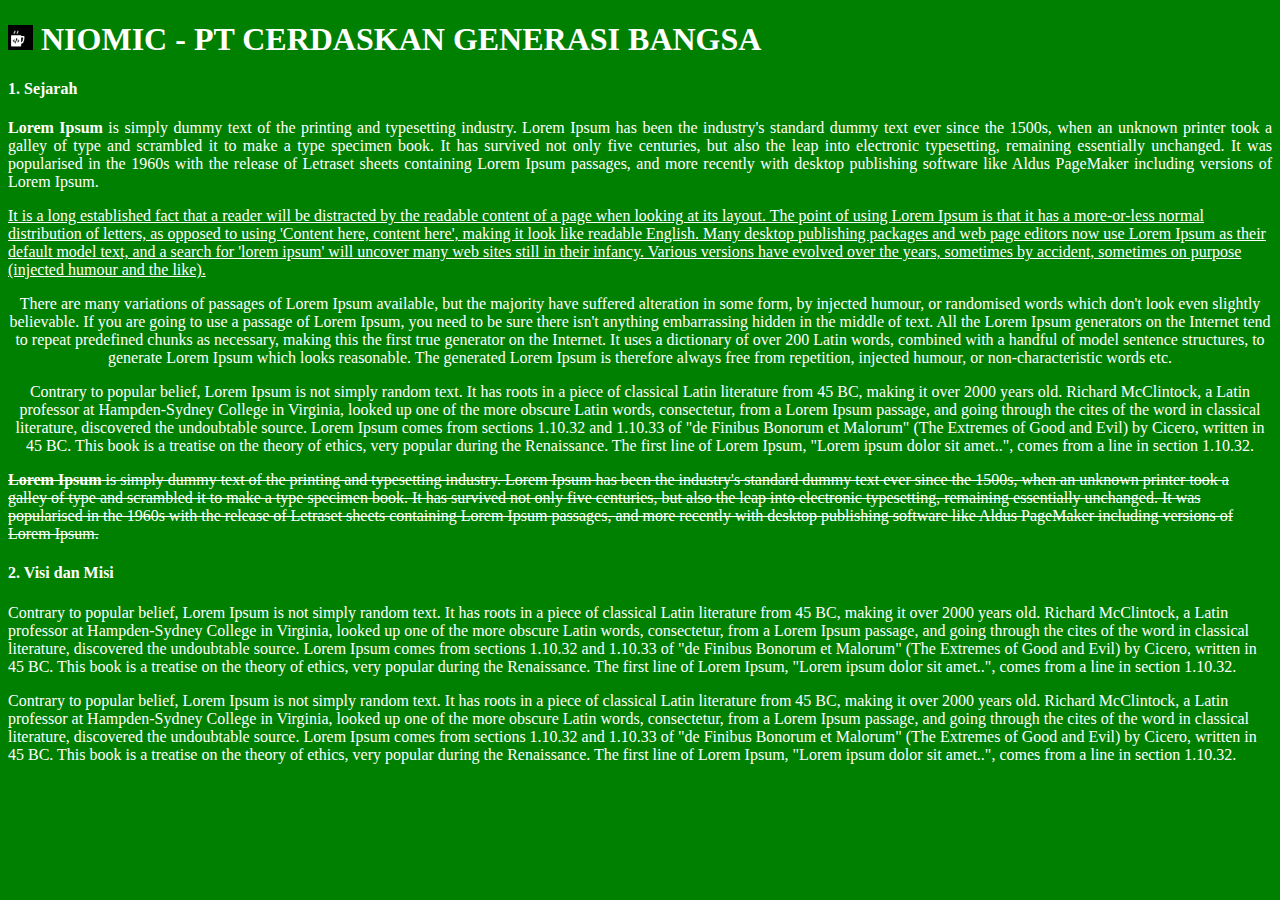
<file: index.html>
<!DOCTYPE html>
<html lang="en" dir="ltr">
  <head>
    <meta charset="utf-8" />
    <title>Tugas CSS - Niomic</title>
    <link rel="stylesheet" href="style/style.css"type="text/CSS" />
  </head>
  <body>
    <h1>
      <img src="img/logo1.jpg" alt="" width="25" height="25" /> NIOMIC - PT
      CERDASKAN GENERASI BANGSA
    </h1>
    <h4><strong>1. Sejarah</strong></h4>
    <p class="p-pertama">
      <strong>Lorem Ipsum</strong> is simply dummy text of the printing and
      typesetting industry. Lorem Ipsum has been the industry's standard dummy
      text ever since the 1500s, when an unknown printer took a galley of type
      and scrambled it to make a type specimen book. It has survived not only
      five centuries, but also the leap into electronic typesetting, remaining
      essentially unchanged. It was popularised in the 1960s with the release of
      Letraset sheets containing Lorem Ipsum passages, and more recently with
      desktop publishing software like Aldus PageMaker including versions of
      Lorem Ipsum.
    </p>
    <p class="p-kedua">
      It is a long established fact that a reader will be distracted by the
      readable content of a page when looking at its layout. The point of using
      Lorem Ipsum is that it has a more-or-less normal distribution of letters,
      as opposed to using 'Content here, content here', making it look like
      readable English. Many desktop publishing packages and web page editors
      now use Lorem Ipsum as their default model text, and a search for 'lorem
      ipsum' will uncover many web sites still in their infancy. Various
      versions have evolved over the years, sometimes by accident, sometimes on
      purpose (injected humour and the like).
    </p>
    <p class="p-ketiga">
      There are many variations of passages of Lorem Ipsum available, but the
      majority have suffered alteration in some form, by injected humour, or
      randomised words which don't look even slightly believable. If you are
      going to use a passage of Lorem Ipsum, you need to be sure there isn't
      anything embarrassing hidden in the middle of text. All the Lorem Ipsum
      generators on the Internet tend to repeat predefined chunks as necessary,
      making this the first true generator on the Internet. It uses a dictionary
      of over 200 Latin words, combined with a handful of model sentence
      structures, to generate Lorem Ipsum which looks reasonable. The generated
      Lorem Ipsum is therefore always free from repetition, injected humour, or
      non-characteristic words etc.
    </p>
    <p class="p-keempat">
      Contrary to popular belief, Lorem Ipsum is not simply random text. It has
      roots in a piece of classical Latin literature from 45 BC, making it over
      2000 years old. Richard McClintock, a Latin professor at Hampden-Sydney
      College in Virginia, looked up one of the more obscure Latin words,
      consectetur, from a Lorem Ipsum passage, and going through the cites of
      the word in classical literature, discovered the undoubtable source. Lorem
      Ipsum comes from sections 1.10.32 and 1.10.33 of "de Finibus Bonorum et
      Malorum" (The Extremes of Good and Evil) by Cicero, written in 45 BC. This
      book is a treatise on the theory of ethics, very popular during the
      Renaissance. The first line of Lorem Ipsum, "Lorem ipsum dolor sit
      amet..", comes from a line in section 1.10.32.
    </p>
    <p class="p-lima">
      <strong>Lorem Ipsum</strong> is simply dummy text of the printing and
      typesetting industry. Lorem Ipsum has been the industry's standard dummy
      text ever since the 1500s, when an unknown printer took a galley of type
      and scrambled it to make a type specimen book. It has survived not only
      five centuries, but also the leap into electronic typesetting, remaining
      essentially unchanged. It was popularised in the 1960s with the release of
      Letraset sheets containing Lorem Ipsum passages, and more recently with
      desktop publishing software like Aldus PageMaker including versions of
      Lorem Ipsum.
    </p>
    <h4>2. Visi dan Misi</h4>
    <p>
      Contrary to popular belief, Lorem Ipsum is not simply random text. It has
      roots in a piece of classical Latin literature from 45 BC, making it over
      2000 years old. Richard McClintock, a Latin professor at Hampden-Sydney
      College in Virginia, looked up one of the more obscure Latin words,
      consectetur, from a Lorem Ipsum passage, and going through the cites of
      the word in classical literature, discovered the undoubtable source. Lorem
      Ipsum comes from sections 1.10.32 and 1.10.33 of "de Finibus Bonorum et
      Malorum" (The Extremes of Good and Evil) by Cicero, written in 45 BC. This
      book is a treatise on the theory of ethics, very popular during the
      Renaissance. The first line of Lorem Ipsum, "Lorem ipsum dolor sit
      amet..", comes from a line in section 1.10.32.
    </p>
    <p>
      Contrary to popular belief, Lorem Ipsum is not simply random text. It has
      roots in a piece of classical Latin literature from 45 BC, making it over
      2000 years old. Richard McClintock, a Latin professor at Hampden-Sydney
      College in Virginia, looked up one of the more obscure Latin words,
      consectetur, from a Lorem Ipsum passage, and going through the cites of
      the word in classical literature, discovered the undoubtable source. Lorem
      Ipsum comes from sections 1.10.32 and 1.10.33 of "de Finibus Bonorum et
      Malorum" (The Extremes of Good and Evil) by Cicero, written in 45 BC. This
      book is a treatise on the theory of ethics, very popular during the
      Renaissance. The first line of Lorem Ipsum, "Lorem ipsum dolor sit
      amet..", comes from a line in section 1.10.32.
    </p>
  </body>
</html>
</file>
<file: style/style.css>
body{
  color: white;
  background-color: green;
}

h1{
  text-transform: capitalize;
}
.p-pertama{
  text-align: justify;
}
.p-kedua{
  text-decoration: underline;
}
.p-ketiga{
  text-align: center;
}
.p-keempat{
  text-align: center;
}
.p-lima{
  text-decoration: line-through;
}
</file>
